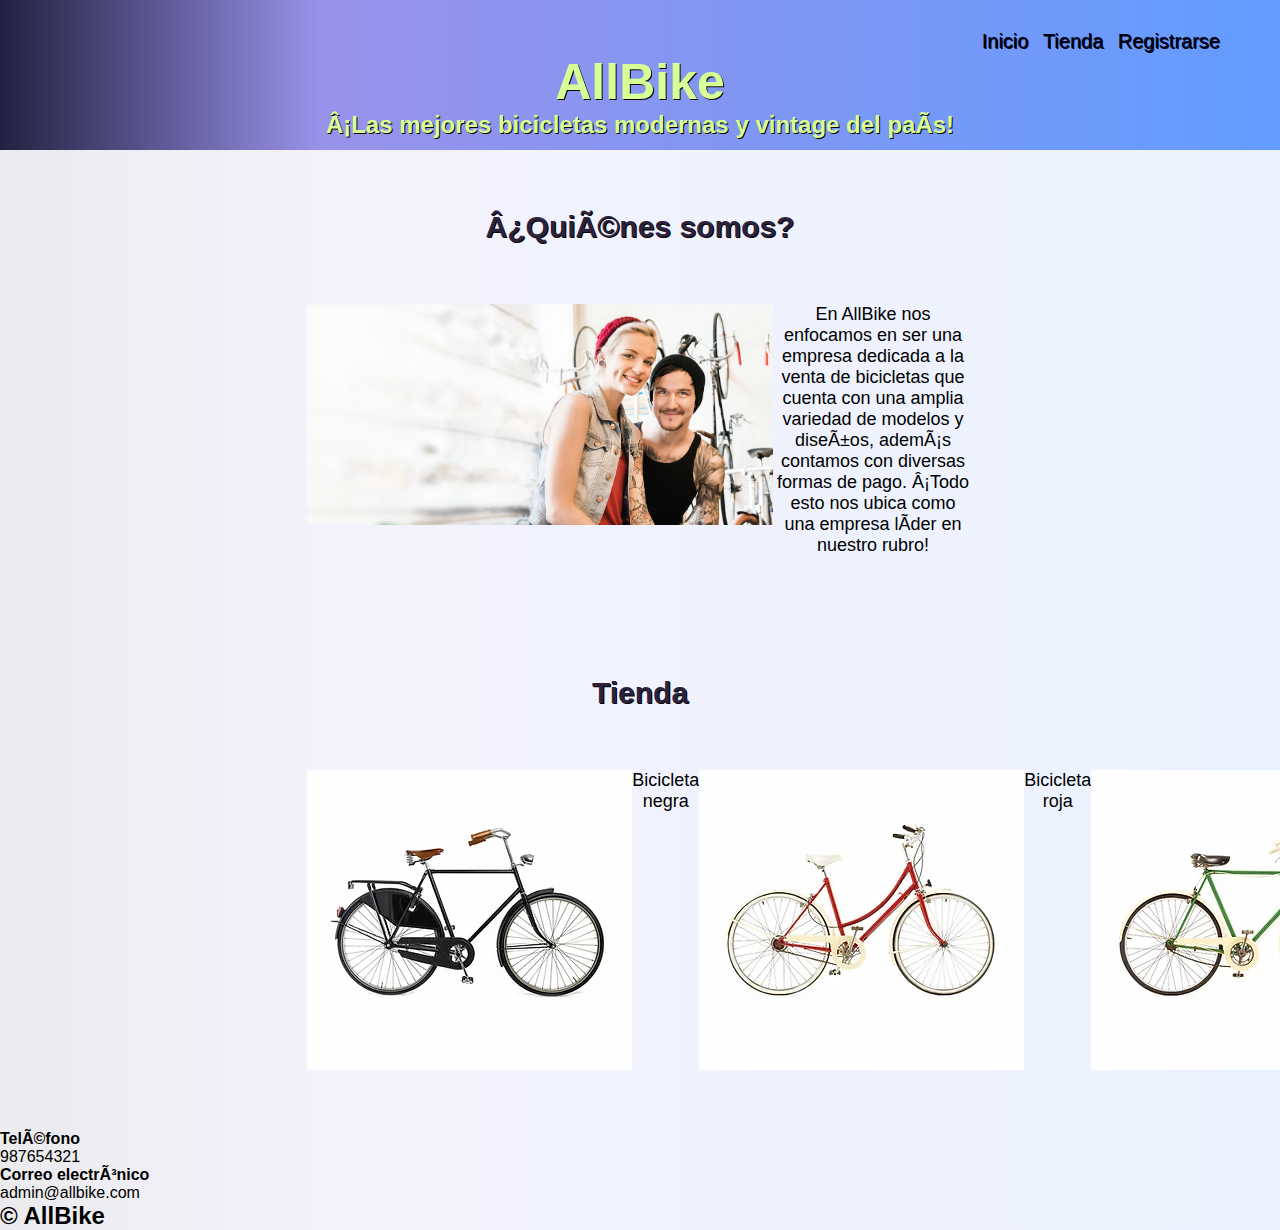
<file: index.html>
<!DOCTYPE html>
<html lang="es">

<head>
	<meta charset="UFT-8">
	<meta name="viewport" content="width=device-width, initial-scale=1.0">
	<meta http-equiv="X-UA-Compatible" content="ie=edge">
	<title>AllBike</title>
	<link rel="shortcut icon" href="img/allbikefavicon.png" type="image/x-icon">
	<link rel="stylesheet" href="css/styles.css">
	<link href="https://fonts.googleapis.com/css2?family=Poppins&display=swap" rel="stylesheet">
</head>

<body>
	<header>
		<nav>
			<a href="index.html">Inicio</a>
			<a href="#tiendaindex">Tienda</a>
			<a href="registro-php/index.php">Registrarse</a>
		</nav>
		<section>
			<h1 class="principal">AllBike</h1>
			<h2>¡Las mejores bicicletas modernas y vintage del país!</h1>
		</section>
		<div>
	</header>
	<main>
		<section class="contenedor sobre-nosotros">
			<h2 class="titulo">¿Quiénes somos?</h2>
			<div class="contenedor-sobre-nosotros">
				<img src="img/quienessomos.webp" alt="" width="70%" height="70%" class="imagen-quienes-somos">
				<div class="contenedor-textos">
					<p>En AllBike nos enfocamos en ser una empresa dedicada a la venta de bicicletas que cuenta con una amplia variedad de modelos y diseños, además contamos con diversas formas de pago. ¡Todo esto nos ubica como una empresa líder en nuestro rubro!</p>
				</div>
			</div>
		</section>
		<section class="Tienda">
			<div class="contenedor">
				<a id="tiendaindex"></a>
				<h2 class="titulo">Tienda</h2>
				<div class="imagen-tienda">
					<img src="img/bikenegro.webp" alt="">
					<p>Bicicleta negra</p>
					<img src="img/bikerojo.webp" alt="">
					<p>Bicicleta roja</p>
					<img src="img/bikeverde.webp" alt="">
					<p>Bicicleta verde</p>
				</div>
			</div>
		</section>
	</main>
	<footer>
		<div class="contenedor-footer">
			<div class="content-foo">
				<h4>Teléfono</h4>
				<p>987654321</p>
			</div>
			<div class="content-foo">
				<h4>Correo electrónico</h4>
				<p>admin@allbike.com</p>
			</div>
		</div>
		<h2 class="titulo-final">&copy; AllBike</h2>
	</footer>
</body>


<style>body{
	font-family: "Helvetica Neue", Helvetica, sans-serif;
}</style>

<style>header{
	font-family: "Helvetica", Helvetica, sans-serif;
}</style>
</file>
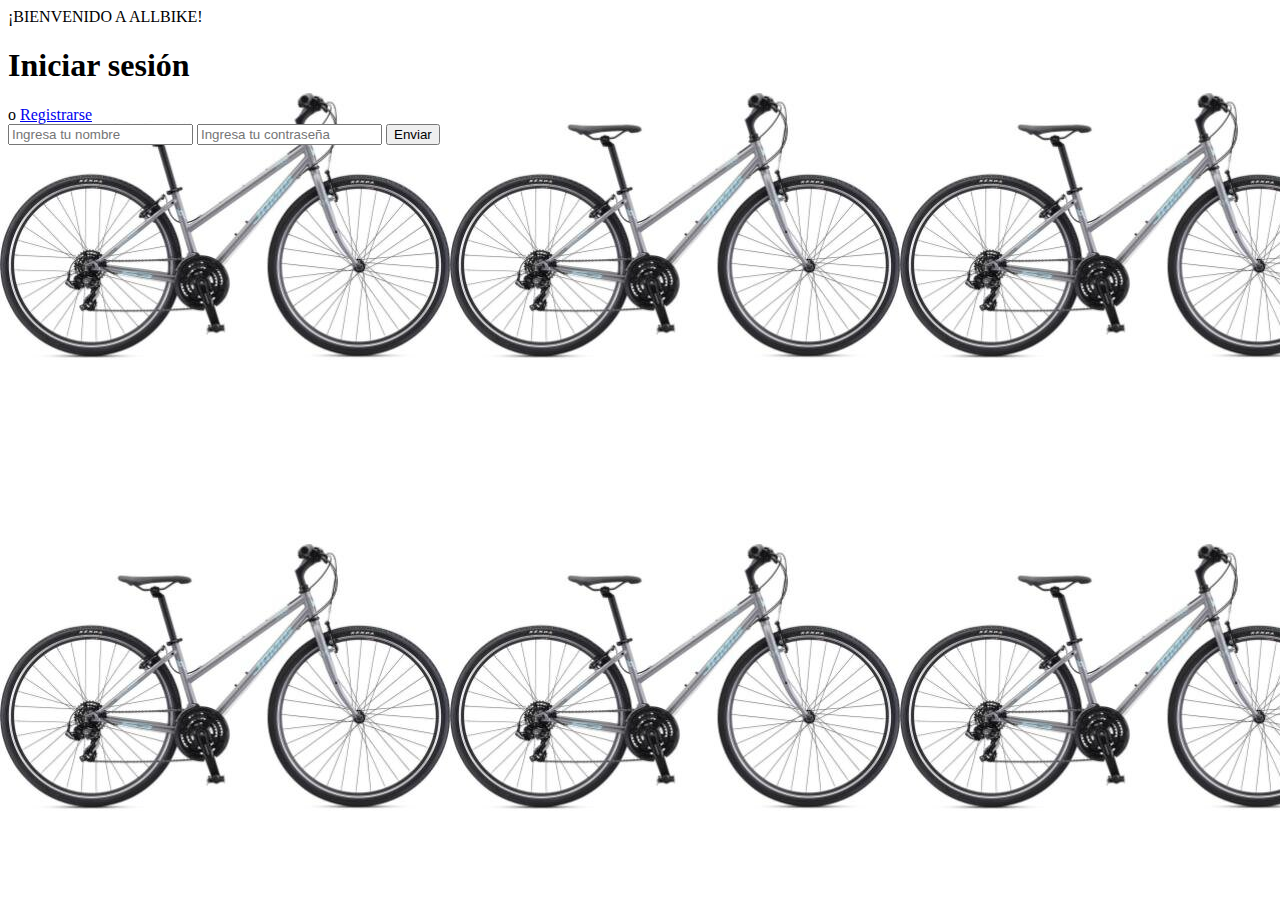
<file: registrofunc/ingresar.html>
<!DOCTYPE html>
<html>
  <head>
    <meta charset="utf-8">
    <title>LOGIN</title>
    <link href="https://fonts.googleapis.com/css?family=Roboto" rel="stylesheet">
    <link rel="stylesheet" href="fondo.css">
  </head>
  <body>
    <header>
      <a>¡BIENVENIDO A ALLBIKE!</a>
    </header>
    <h1>Iniciar sesión</h1>
    <span>o <a href="registrarse.html">Registrarse</a></span>

    <form action="login.php" method="POST">
      <input name="correo" type="text" placeholder="Ingresa tu nombre">
      <input name="contra1" type="password" placeholder="Ingresa tu contraseña">
      <input type="submit" value="Enviar">
    </form>
  </body>
</html>
</file>
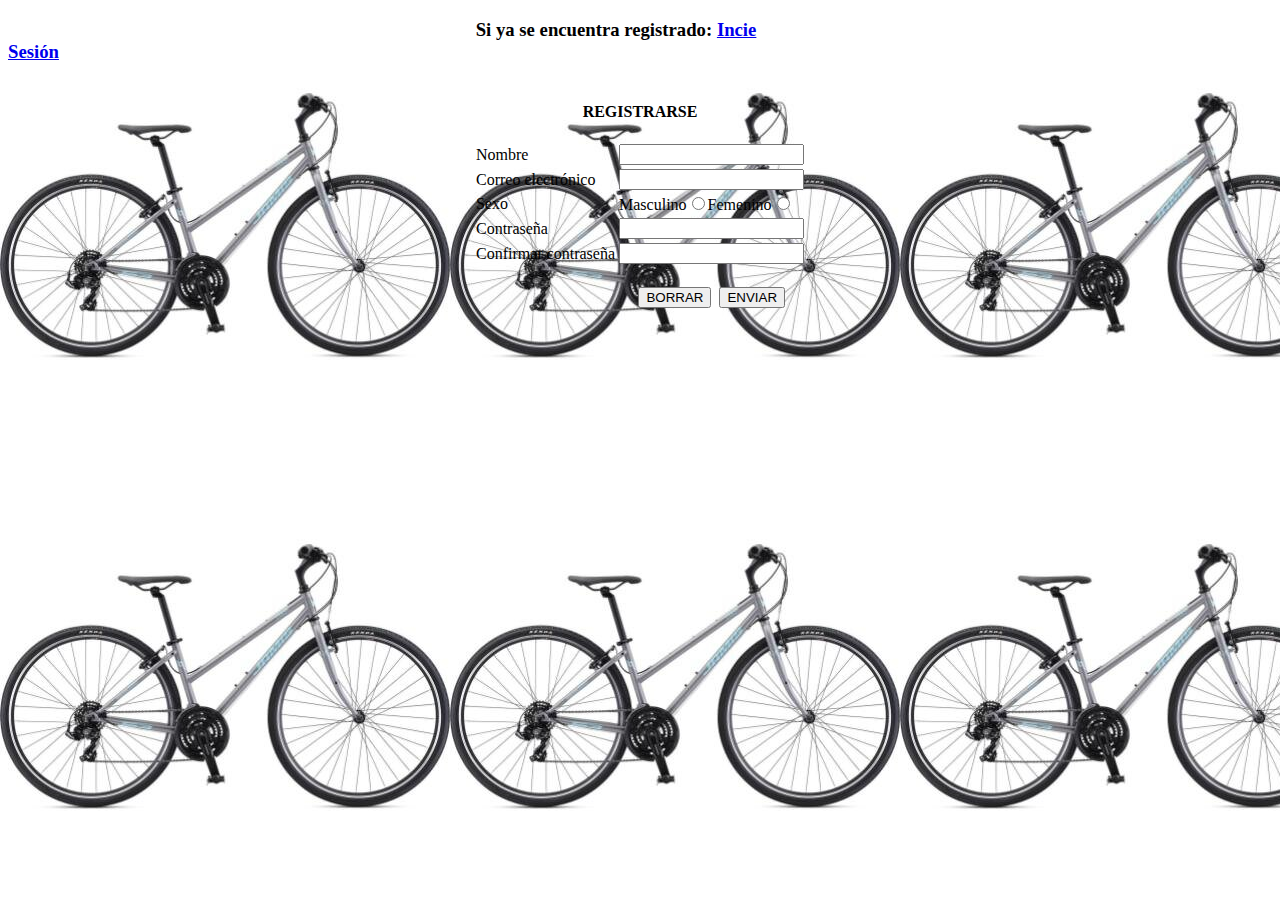
<file: registrofunc/registrarse.html>
<!DOCTYPE html>
<html lang="es">
<head>
	<meta charset="UTF-8">
	<title></title>
	<meta name="viewport" content="width=device-width, user-scalable=yes, initial-scale=1.0, maximum-scale=3.0, minimum-scale=1.0">
	<link rel="shortcut icon" href="img/allbikefavicon.png" type="image/x-icon">
	<link rel="stylesheet" href="https://use.fontawesome.com/releases/v5.6.3/css/all.css" >
	<link rel="stylesheet" href="fondo.css">
</head>

<body>
	<h3><span colspan="2" style="padding:37%;">Si ya se encuentra registrado: <a href="ingresar.html">Incie Sesión</a></span></h3>
	<form action="regist.php" method="GET">
		<table align="center">
			<tr>
				<th colspan="2" style="padding:20px;">REGISTRARSE</th>
			</tr>
			<tr>
				<td>Nombre</td><td><input type="text" name="rnombre"></td>
			</tr>
			<tr>
				<td>Correo electrónico</td><td><input type="email" name="rcorreo"></td>
			</tr>
			<tr>
				<td>Sexo</td><td>Masculino<input type="radio" name="rsexo" value="Masculino">Femenino<input type="radio" name="rsexo" value="Femenino"></td>
			</tr>
			<tr>
				<td>Contraseña</td><td><input type="password" name="rcontra"></td>
			</tr>
			<tr>
				<td>Confirmar contraseña</td><td><input type="password" name="rconfirmcontra"></td>
			</tr>
			<tr>
				<td></td><td style="padding:20px;text-align:right;"><input type="reset" value="BORRAR">&nbsp <input type="submit" value="ENVIAR"></td>
			</tr>
		</table>
	</form>
</body>
</html>
</file>
<file: css/styles.css>
*{
	margin: 0;
	padding: 0;
	box-sizing: border-box;
}
body{
	font-family:'open-sans';	
	background: rgb(2,0,36);
	background: linear-gradient(90deg, rgba(2,0,36,0.08) 0%, rgba(101,92,223,0.08) 25%, rgba(0,95,255,0.08) 100%);
}

.contenedor{
	padding: 60px 0;
	width: 52%;
	max-width: 1000px;
	margin: auto;
	overflow: hide;
	text-align: center;
	font-size: 18px;
}

.titulo{
	color: #2b223b;
	font-size: 30px;
	text-align: center;
	margin-bottom: 60px;
	text-shadow: 1px 1px #000000;
}

header{
	color: #d7ff96;
	text-align: center;
	width: 100%;
	height: 150px;
	background: rgb(2,0,36);
	background: linear-gradient(90deg, rgba(2,0,36,0.8575805322128851) 0%, rgba(101,92,223,0.639093137254902) 25%, rgba(0,95,255,0.5830707282913166) 100%);
	text-shadow: 1px 1px #000000;
}

nav{
	text-align: right;
	padding: 30px 50px 0 0;
}

nav > a{
	color: #00011a;
	font-weight: 300;
	font-size: 20px;
	text-decoration: none;
	margin-right: 10px;
}

nav > a:hover{
	text-decoration: underline;
	text-shadow: 1px 1px #000000
}

.principal{
	font-size: 50px;
	text-shadow: 1px 1px #000000;
}

.contenedor-sobre-nosotros{
	display: flex;
	justify-content: space-evenly;
}

.imagen-tienda{
	display: flex;
	justify-content: space-evenly; 
}
</file>
<file: registrofunc/fondo.css>
body {
 background-image: url("imagenbici.jpg");
 background-color: #cccccc;
}
</file>
